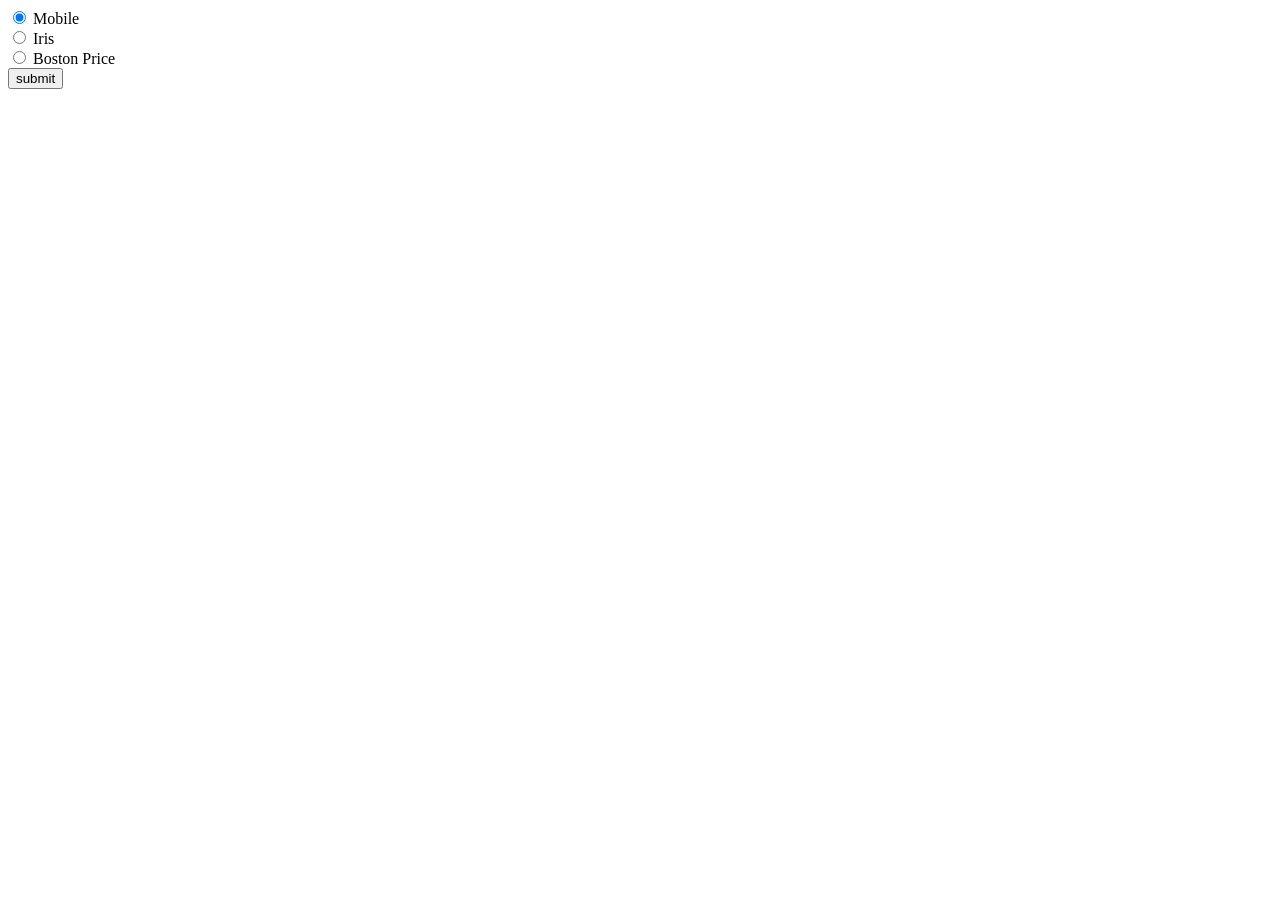
<file: templates/step1.html>
<html>
<form action="{{url_for('step1')}}" method="POST">
  <input type="radio" name="dataset" value="Mobile" checked> Mobile<br>
  <input type="radio" name="dataset" value="IRIS"> Iris<br>
  <input type="radio" name="dataset" value="Boston"> Boston Price<br>
  <input type="submit" name="submit" value="submit">
</form>
</html>
</file>
